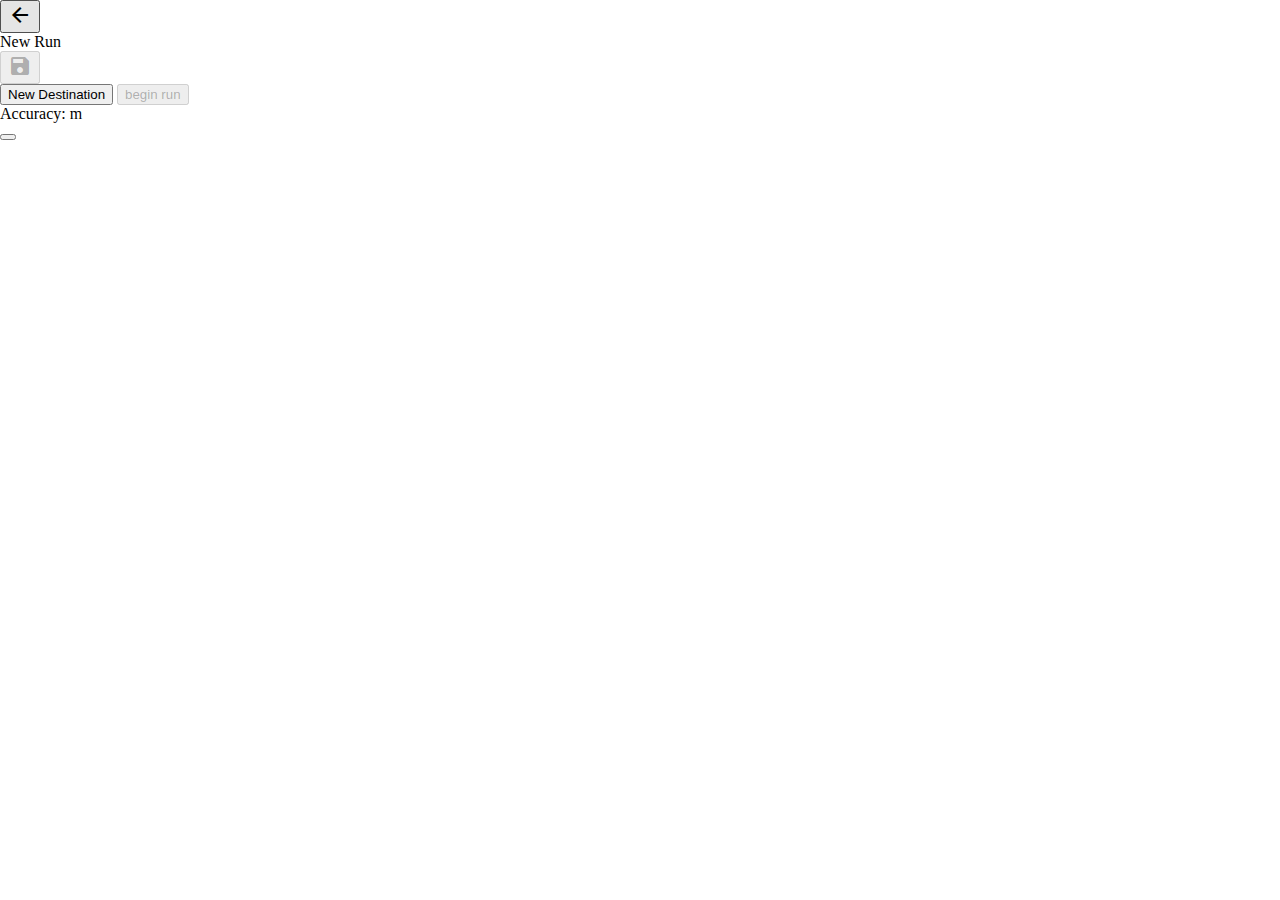
<file: newRun.html>
<!doctype html>
<html>
    <head>
        <title>Run Challenge</title>
        <meta name="viewport" content="width=device-width, initial-scale=1.0">
        <link rel="stylesheet" href="https://fonts.googleapis.com/icon?family=Material+Icons">
        <link rel="stylesheet" href="https://code.getmdl.io/1.3.0/material.indigo-pink.min.css">
        <link rel="stylesheet" href="css/runChallenge.css" />
        <meta name="apple-mobile-web-app-capable" content="yes" />
        <meta name="mobile-web-app-capable" content="yes" />
        <link rel="shortcut icon" sizes="196x196" href="images/runChallenge.png" />
        <link rel="apple-touch-icon-precomposed" href="images/runChallenge.png" />
		<script src='https://api.mapbox.com/mapbox-gl-js/v1.8.1/mapbox-gl.js'></script>
        <link href='https://api.mapbox.com/mapbox-gl-js/v1.8.1/mapbox-gl.css' rel='stylesheet' />
    </head>

    <body>
        <div class="mdl-layout mdl-js-layout mdl-layout--fixed-header">
          <header class="mdl-layout__header">
            <button onclick="location.href = 'index.html';" class="mdl-layout-icon mdl-button mdl-js-button mdl-button--icon">
              <i class="material-icons">arrow_back</i>
            </button>
            <div class="mdl-layout__header-row">
              <span class="mdl-layout-title" id="headerBarTitle">New Run</span>
			  <div class="mdl-layout-spacer"></div>
			  
			  <button id='runSaver' onclick="saveRun()" class="mdl-layout-icon mdl-button mdl-js-button mdl-button--icon" disabled>
                  <i class="material-icons">save</i>
              </button>
			
            </div>
			<button id='newDesBtn' onclick="randomDestination(startPos)" class="mdl-button mdl-js-button mdl-button--raised mdl-js-ripple-effect mdl-button--accent">
              New Destination
            </button>
			
			<button id='startLocBtn' onclick="beginRun()" class="mdl-button mdl-js-button mdl-button--raised mdl-js-ripple-effect mdl-button--accent" disabled>
              begin run
            </button>
			
          </header>

            <div class="gpsValue">Accuracy: <span id="accuracyValue"></span>m</div>
            <div><span id="distanceToDesAndStart"></span></div>
			<div><span id="times"></span></div>
		  
		  
          <main class="mdl-layout__content">
              <!--   Main page content here:   -->
              <!--MAP-->
              <div id='map'></div>
			  
			
			
          </main>
          <div id="toast" class="mdl-js-snackbar mdl-snackbar">
            <div class="mdl-snackbar__text"></div>
            <button class="mdl-snackbar__action" type="button"></button>
          </div>
        </div>

        <!--   JavaScript files:   -->
        <script defer src="https://code.getmdl.io/1.3.0/material.min.js"></script>
        <script src="js/utility.js"></script>
        <script src="js/shared.js"></script>
        <script src="js/newRunPage.js"></script>
     
    </body>
</html>
</file>
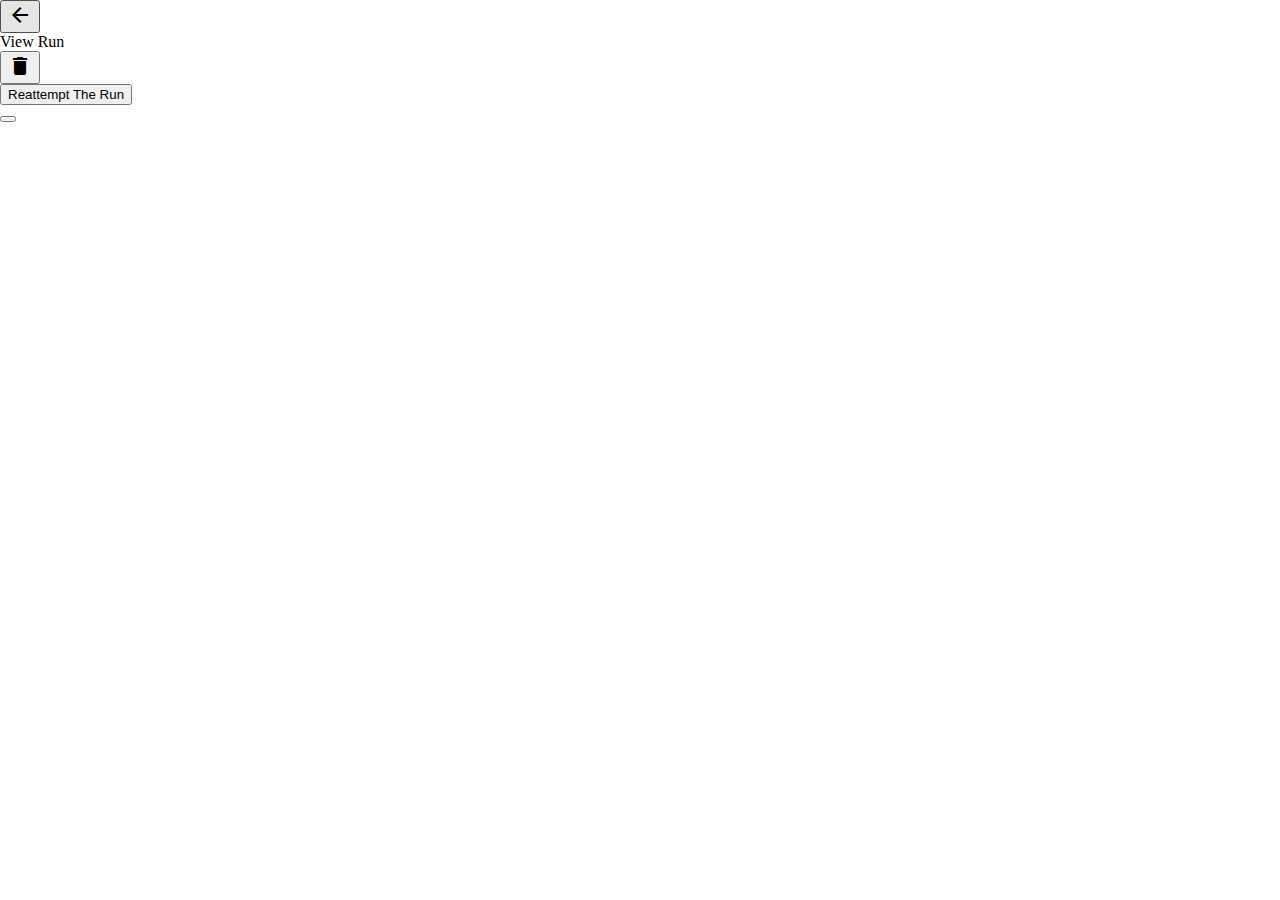
<file: viewRun.html>
<!doctype html>
<html>
    <head>
        <title>Run Challenge</title>
        <meta name="viewport" content="width=device-width, initial-scale=1.0">
        <link rel="stylesheet" href="https://fonts.googleapis.com/icon?family=Material+Icons">
        <link rel="stylesheet" href="https://code.getmdl.io/1.3.0/material.indigo-pink.min.css">
        <link rel="stylesheet" href="css/runChallenge.css" />
        <meta name="apple-mobile-web-app-capable" content="yes" />
        <meta name="mobile-web-app-capable" content="yes" />
        <link rel="shortcut icon" sizes="196x196" href="images/runChallenge.png" />
        <link rel="apple-touch-icon-precomposed" href="images/runChallenge.png" />
		<script src='https://api.mapbox.com/mapbox-gl-js/v1.8.1/mapbox-gl.js'></script>
        <link href='https://api.mapbox.com/mapbox-gl-js/v1.8.1/mapbox-gl.css' rel='stylesheet' />
    </head>

    <body>
        <div class="mdl-layout mdl-js-layout mdl-layout--fixed-header">
          <header class="mdl-layout__header">
            <button onclick="location.href = 'index.html';" class="mdl-layout-icon mdl-button mdl-js-button mdl-button--icon">
              <i class="material-icons">arrow_back</i>
            </button>
            <div class="mdl-layout__header-row">
                <span class="mdl-layout-title" id="headerBarTitle">View Run</span>
			    <div class="mdl-layout-spacer"></div>
			  
			    <button onclick="deleteRun()" class="mdl-layout-icon mdl-button mdl-js-button mdl-button--icon">
                    <i class="material-icons">delete</i>
			  
                </button>
            </div>
			
			<button id='reattemptRun' onclick="reattemptRun()" class="mdl-button mdl-js-button mdl-button--raised mdl-js-ripple-effect mdl-button--accent" >
              Reattempt The Run
            </button>
			
			
			
            </header>
		  
		    <div> <span id="runData"></span></div>
          
		  
		  
		  

          <main class="mdl-layout__content">
            <!--   Main page content here:   -->
            <!--MAP-->
              <div id="map"></div>
          </main>
          <div id="toast" class="mdl-js-snackbar mdl-snackbar">
            <div class="mdl-snackbar__text"></div>
            <button class="mdl-snackbar__action" type="button"></button>
          </div>
        </div>

        <!--   JavaScript files:   -->
        <script defer src="https://code.getmdl.io/1.3.0/material.min.js"></script>
        <script src="js/utility.js"></script>
        <script src="js/shared.js"></script>
        <script src="js/viewRunPage.js"></script>
    </body>
</html>
</file>
<file: css/runChallenge.css>
html, body { 
    height: 100%; 
    margin: 0; 
    padding: 0; 
}

.mdl-layout__content{
  position: relative;
  height: 100% !important;
  width: 100% !important;
}
#map {
   position: absolute;
   top:0;
   bottom:0;
   width:100%;
}

.marker {
    display: block;
    border: none;
    border-radius: 50%;
    cursor: pointer;
    padding: 0;
    }

.mdl-list__item-primary-content {
	font-size:22px
}
</file>
